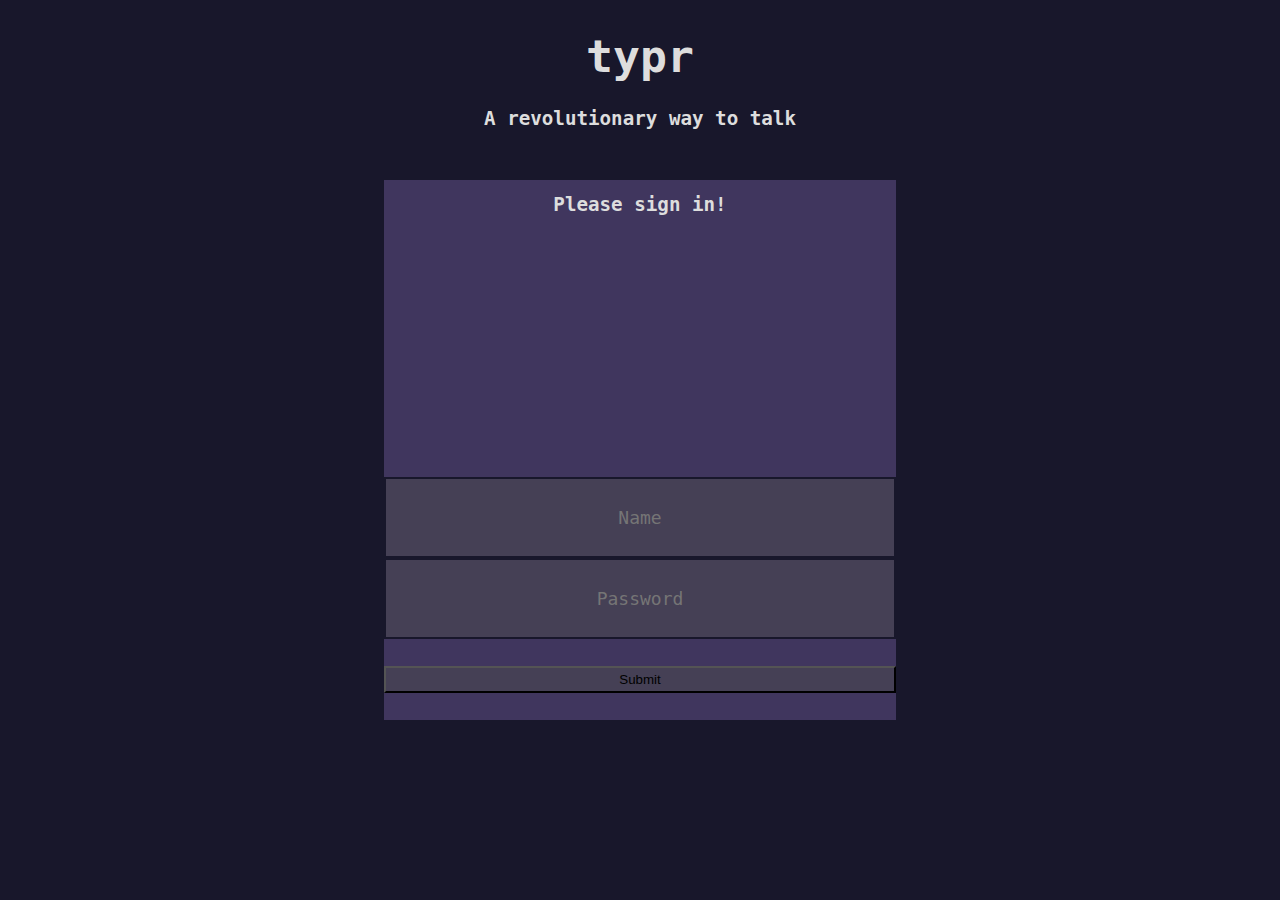
<file: index.html>
<!DOCTYPE html>
<html>
    <head>

        <link rel="stylesheet" href="index.css">
    </head>

    <body>

        <h1 id="w-name">typr</h1>
        <h4 id="desc">A revolutionary way to talk</h4>

        <form id="signin">
            <h1 id="signin-title">Please sign in!</h1>
            <input type="text" id="name" placeholder="Name">
            <input type="password" id="pass" placeholder="Password">
            <button type="submit" id="submit">Submit</button>
            <!-- This is a comment. Edit this every time you commit. -->
        </form>

        <script src="index.js"></script>

    </body>

</html>
</file>
<file: index.css>
html {
    box-sizing: border-box;
} *, *:before, *:after {
  box-sizing: inherit;
}

#signin {
    position: absolute;
    top:20%;bottom:20%;left:30%;right:30%;
    color: #dddddd;
    background-color: #40365e;

    padding: 0%;
}

body {
    background-color: #18172b;
    font-family: 'Monaco', monospace;
}

#signin-title {
    font-size: larger;
    text-align: center;
}

#w-name {
    position: absolute;
    top: 0; bottom: 0; left: 0; right:0;

    text-align: center;
    font-family: 'Monaco', monospace;
    /*font-size: 10%;*/
    font-size: 3.5vw;
    color: #dddddd;
}
#desc {
    position: absolute;
    top: 9%; bottom: 0px; left: 0px; right:0px;

    text-align: center;
    font-family: 'Monaco', monospace;
    /*font-size: 10%;*/
    font-size: 1.5vw;
    color: #dddddd;
}

#name {
    position: absolute;
    bottom: 30%;

    width: 100%;
    height: 15%;

    color: #dddddd;
    font-family: 'Monaco', monospace;
    text-align: center;
    font-size: large;

    background-color: #454055;
    border: 2px solid #18172b;
}
#pass {
    position: absolute;
    bottom: 15%;

    width: 100%;
    height: 15%;

    color: #dddddd;
    font-family: 'Monaco', monospace;
    text-align: center;
    font-size: large;

    background-color: #454055;
    border: 2px solid #18172b;
}
#submit {
  background-color: #454055;
  position: absolute;
  bottom: 5%;
  top: 90%;
  left: 0%;
  right: 0%;
  width: 100%;
  /* wont work */
}
</file>
